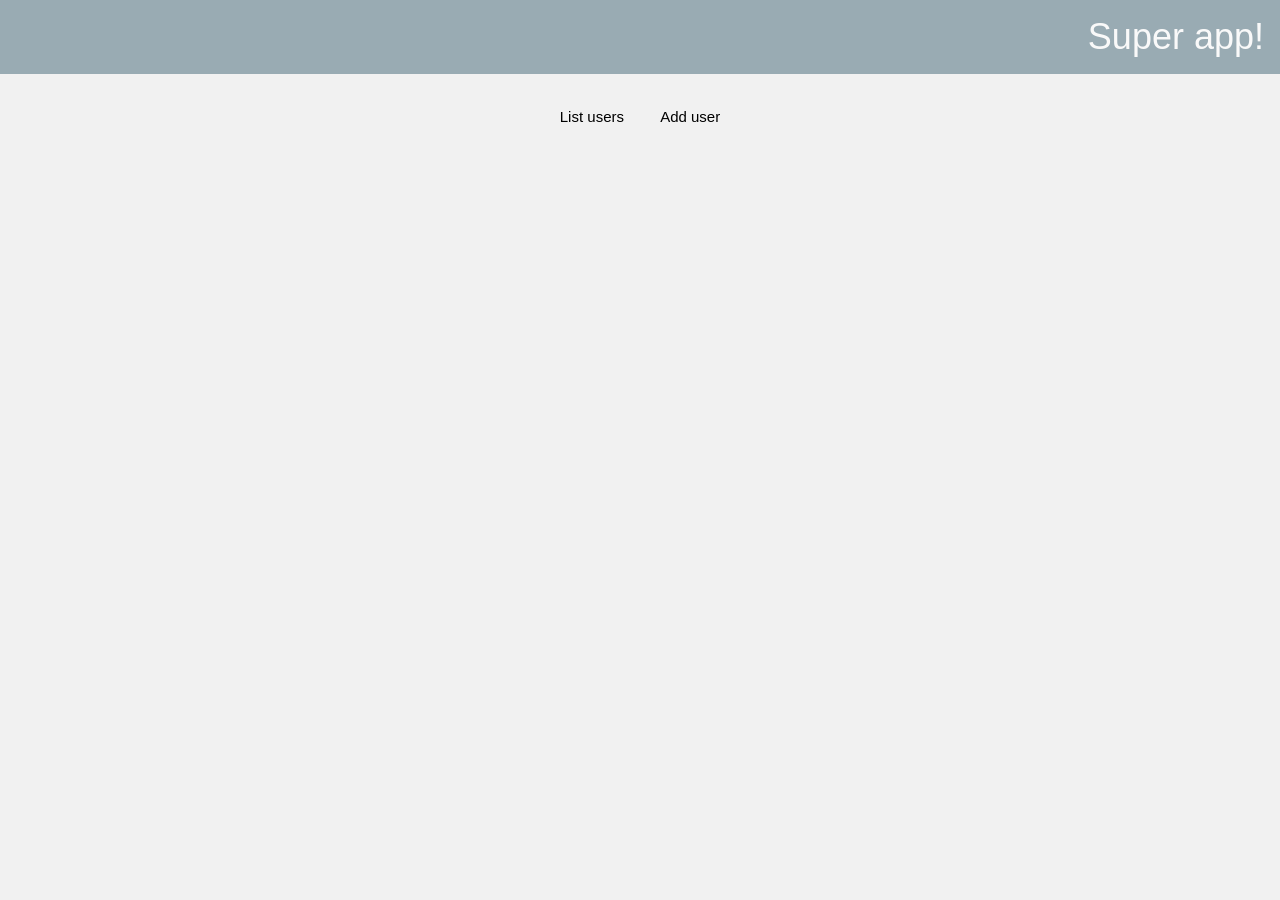
<file: Web/ThridWebApp/web/index.html>
<!DOCTYPE html>
<html lang="en">
<head>
  <meta charset="UTF-8">
  <title>Super app!</title>
  <link rel="stylesheet" href="https://www.w3schools.com/w3css/4/w3.css">
</head>

<body class="w3-light-grey">
<div class="w3-container w3-blue-grey w3-opacity w3-right-align">
  <h1>Super app!</h1>
</div>

<div class="w3-container w3-center">
  <div class="w3-bar w3-padding-large w3-padding-24">
    <button class="w3-btn w3-hover-light-blue w3-round-large" onclick="location.href='/list'">List users</button>
    <button class="w3-btn w3-hover-green w3-round-large" onclick="location.href='/add'">Add user</button>
  </div>
</div>
</body>
</html>
</file>
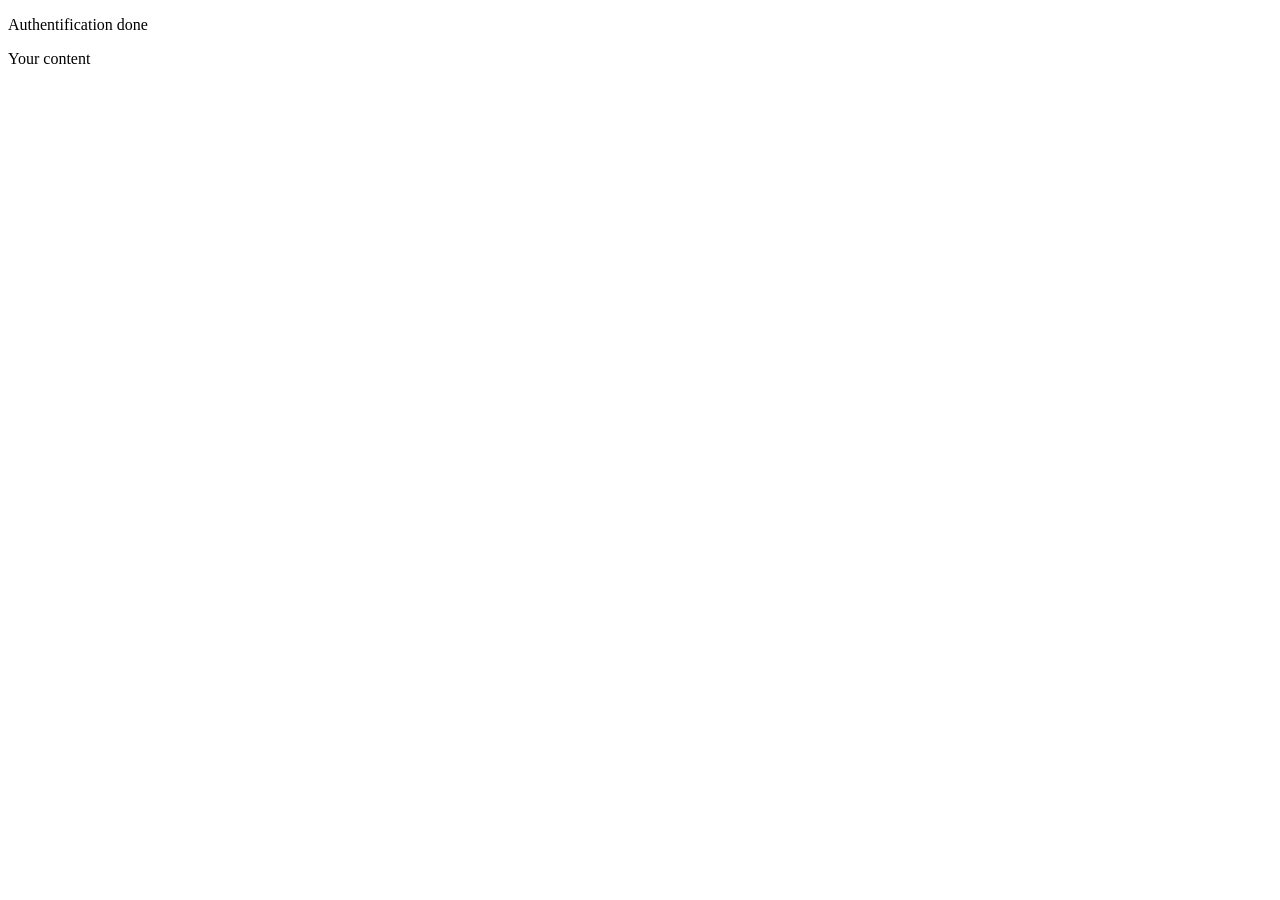
<file: Spring/FirstSpringBootMVCApp/src/main/resources/templates/auth.html>
<!DOCTYPE HTML>
<html xmlns:th="http://www.thymeleaf.org">
<head>
    <title>Getting Started: Serving Web Content</title>
    <meta http-equiv="Content-Type" content="text/html; charset=UTF-8" />
</head>
<body>
<p>Authentification done</p>
<p th:text="'Hello, ' + ${login} + '!'" />
<p>Your content</p>
</body>
</html>
</file>
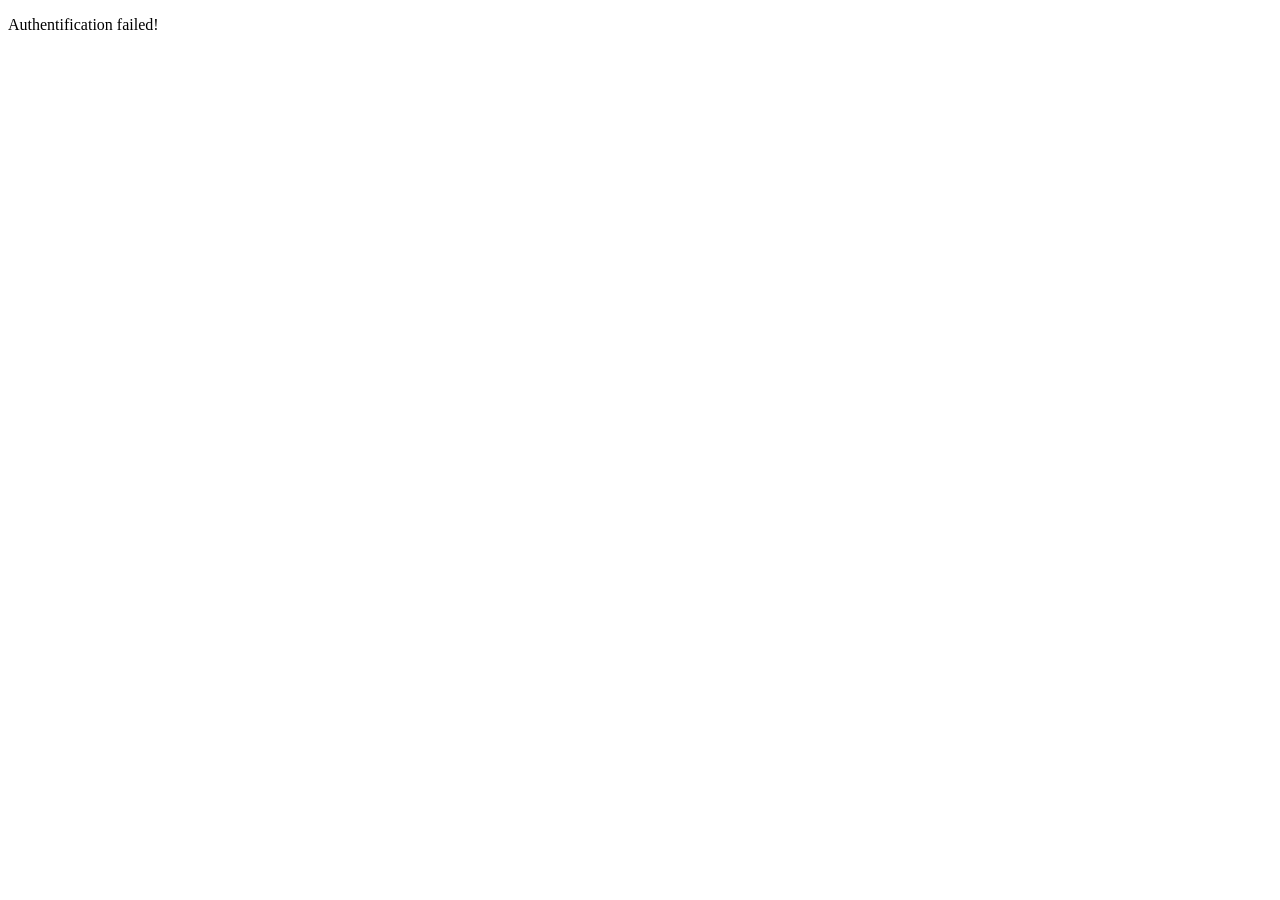
<file: Spring/FirstSpringBootMVCApp/src/main/resources/templates/noauth.html>
<!DOCTYPE HTML>
<html xmlns:th="http://www.thymeleaf.org">
<head>
    <title>Getting Started: Serving Web Content</title>
    <meta http-equiv="Content-Type" content="text/html; charset=UTF-8" />
</head>
<body>
<p>Authentification failed!</p>
</body>
</html>
</file>
